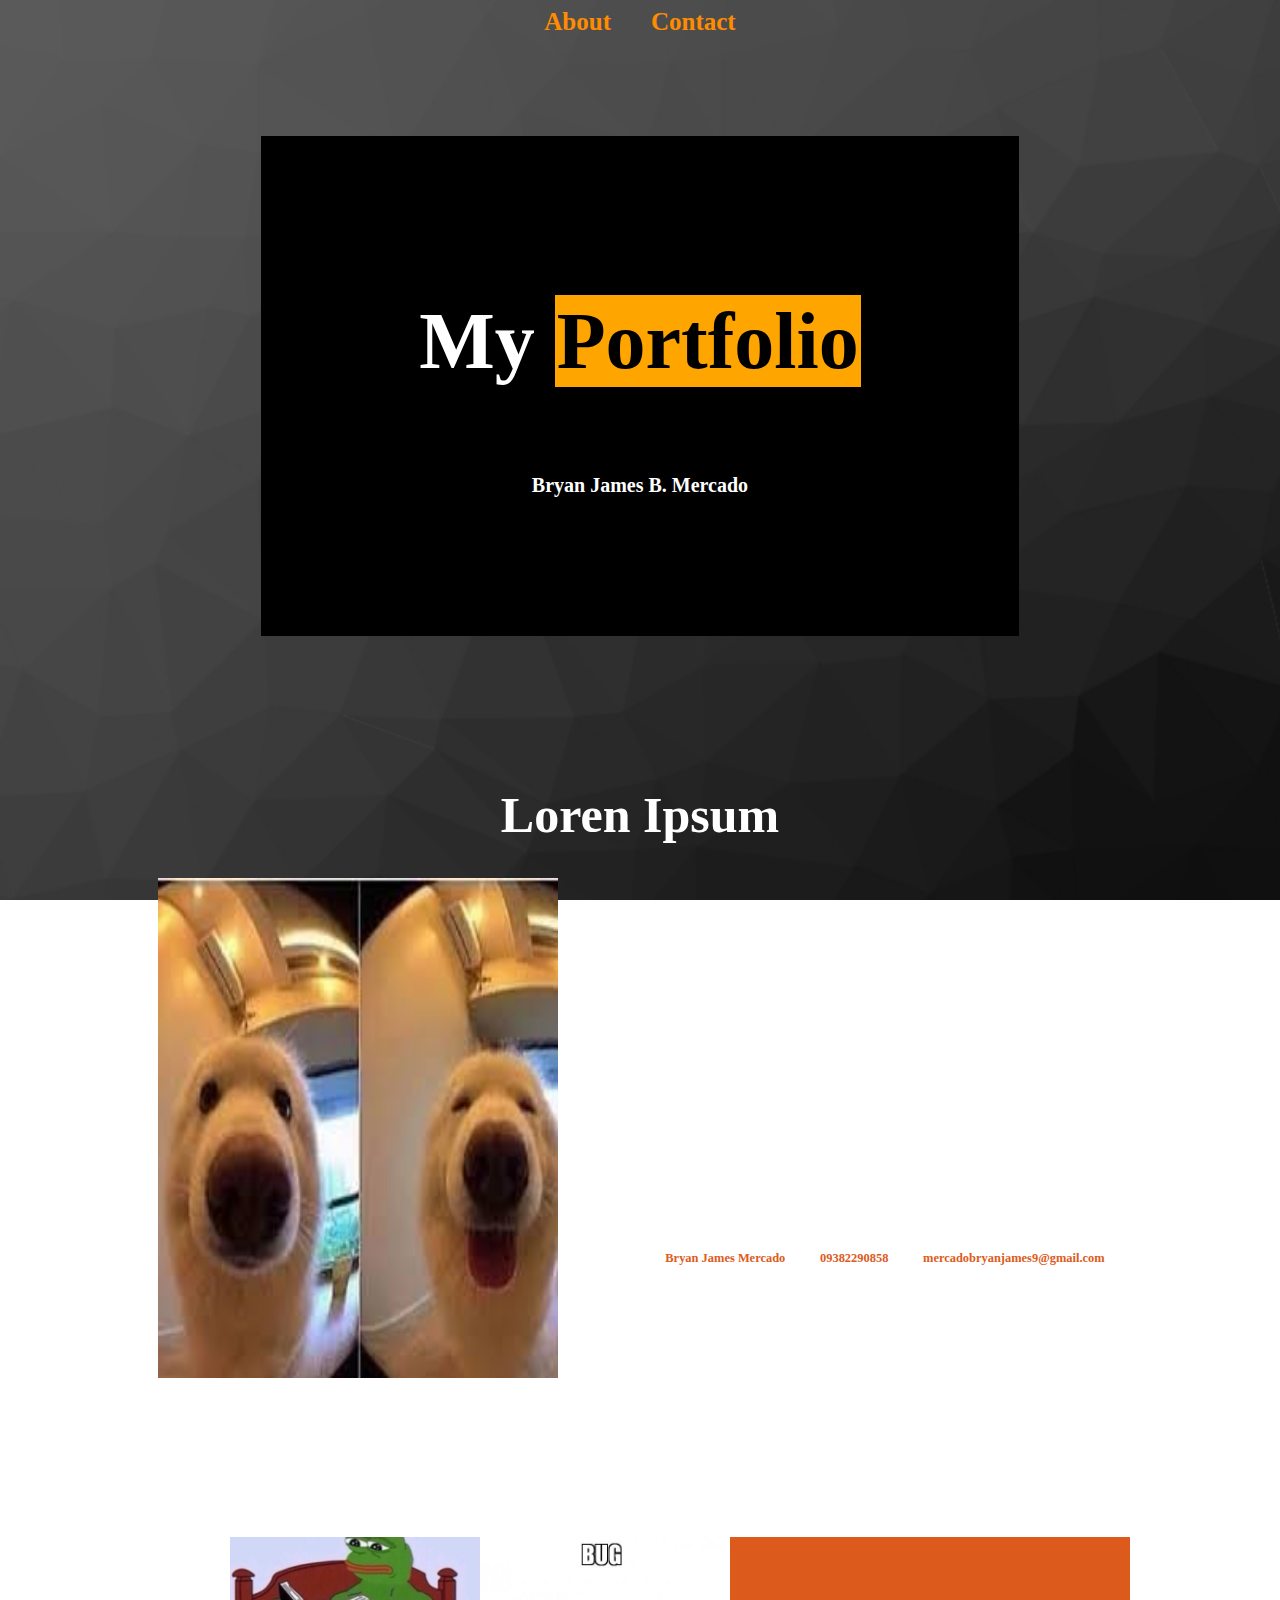
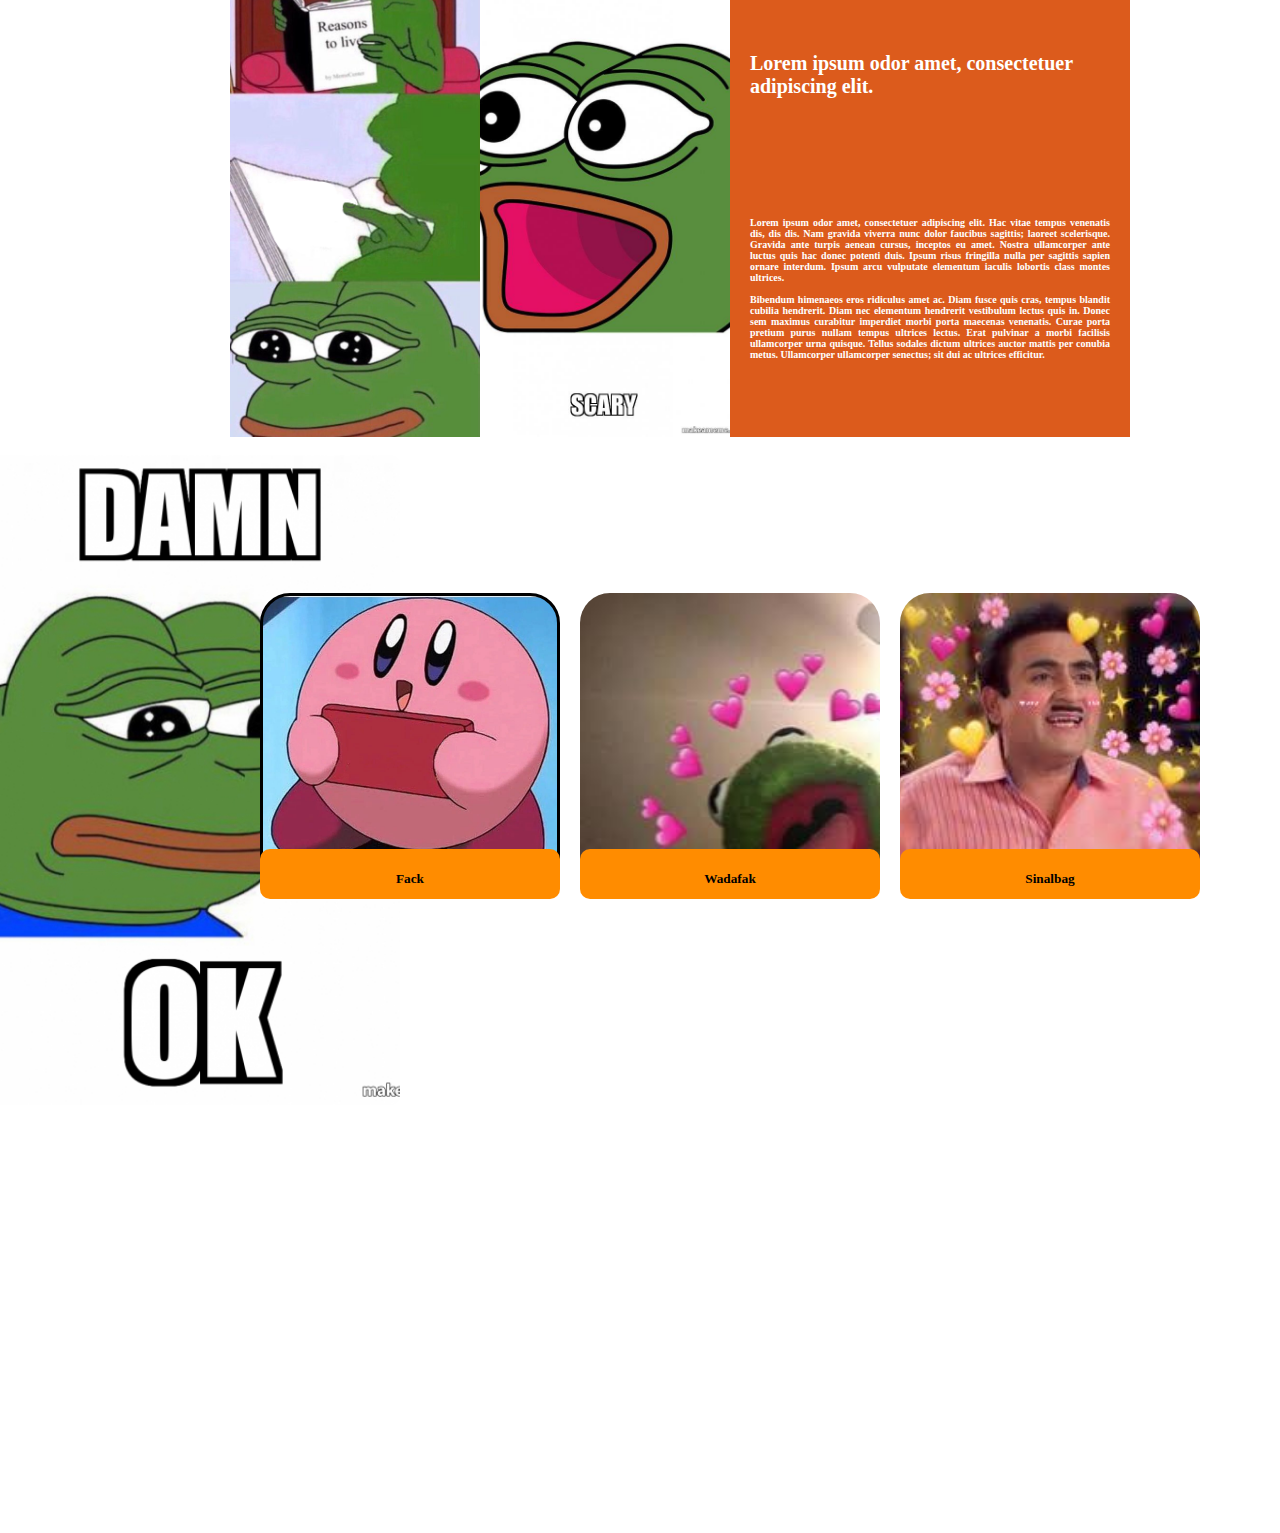
<file: index.html>
<!DOCTYPE html>
<html>
    <title> Portfolio </title>
    <link rel="stylesheet" type="text/css" href="style.css"/> 
    
    <body class = "body1"> 
        <style>
            .body1 {
                background-image: url("black.jpg");
            }
        </style>
    <div class = "navigation"> 
        <a class = "about" href="about.html"> About </a>
        <a class = "contactss" href="contacts.html"> Contact </a>
    </div>

    <div class = "box">
        <h1 class = "text"> My <span class = "portfolio"> Portfolio </span> </h1>
        <h5 class = "name"> Bryan James B. Mercado </h5>
    </div>

    <div class = "box1">
        <h1 class = "head"> Loren Ipsum </h1>
        <img class = "image" src="doggie.jpeg" alt="Beybe" width="400" height="500"> 
        <p class="loren"> Lorem ipsum odor amet, consectetuer adipiscing elit. Hac vitae tempus venenatis dis, dis dis. Nam gravida viverra nunc dolor faucibus sagittis; laoreet scelerisque. Gravida ante turpis aenean cursus, inceptos eu amet. Nostra ullamcorper ante luctus quis hac donec potenti duis. Ipsum risus fringilla nulla per sagittis sapien ornare interdum. Ipsum arcu vulputate elementum iaculis lobortis class montes ultrices. Bibendum himenaeos eros ridiculus amet ac. <br> <br> Diam fusce quis cras, tempus blandit cubilia hendrerit. Diam nec elementum hendrerit vestibulum lectus quis in. Donec sem maximus curabitur imperdiet morbi porta maecenas venenatis. Curae porta pretium purus nullam tempus ultrices lectus. Erat pulvinar a morbi facilisis ullamcorper urna quisque. Tellus sodales dictum ultrices auctor mattis per conubia metus. Ullamcorper ullamcorper senectus; sit dui ac ultrices efficitur.</p>
            <div class = "contacts">
                <h5 class = "contacts0"> Bryan James Mercado </h5>
                <h5 class = "contacts1"> 09382290858 </h5>
                <h5 class = "contacts2"> mercadobryanjames9@gmail.com </h5>
            </div>
    </div>

    <div class = "container"> 
        <div class = "c1"> </div>
        <div class = "c2"> </div>
        <div class = "c3">
            <h1 class = "c3t"> Lorem ipsum odor amet, consectetuer adipiscing elit.  </h1>
            <h5 class = "c3t1"> Lorem ipsum odor amet, consectetuer adipiscing elit. Hac vitae tempus venenatis dis, dis dis. Nam gravida viverra nunc dolor faucibus sagittis; laoreet scelerisque. Gravida ante turpis aenean cursus, inceptos eu amet. Nostra ullamcorper ante luctus quis hac donec potenti duis. Ipsum risus fringilla nulla per sagittis sapien ornare interdum. Ipsum arcu vulputate elementum iaculis lobortis class montes ultrices. <br> <br> Bibendum himenaeos eros ridiculus amet ac. Diam fusce quis cras, tempus blandit cubilia hendrerit. Diam nec elementum hendrerit vestibulum lectus quis in. Donec sem maximus curabitur imperdiet morbi porta maecenas venenatis. Curae porta pretium purus nullam tempus ultrices lectus. Erat pulvinar a morbi facilisis ullamcorper urna quisque. Tellus sodales dictum ultrices auctor mattis per conubia metus. Ullamcorper ullamcorper senectus; sit dui ac ultrices efficitur.</h5>
        </div>
    </div>
    <div class = "utot">  
        <div class = "gridds"> </div>
    </div>
    <h1 class = "blhead"> Loren Ipsum </h1>

    <div class = "grid1">
        <div class = "sb1"></div>
        <div class = "sb2"></div>
        <div class = "sb3"></div>
    </div>
    <div class = "bl">
        <div class = "bl1"> <h5> Fack </h5></div>
        <div class = "bl2"> <h5> Wadafak </h5></div>
        <div class = "bl3"> <h5> Sinalbag </h5></div>
    </div>
    </body>
</html>
</file>
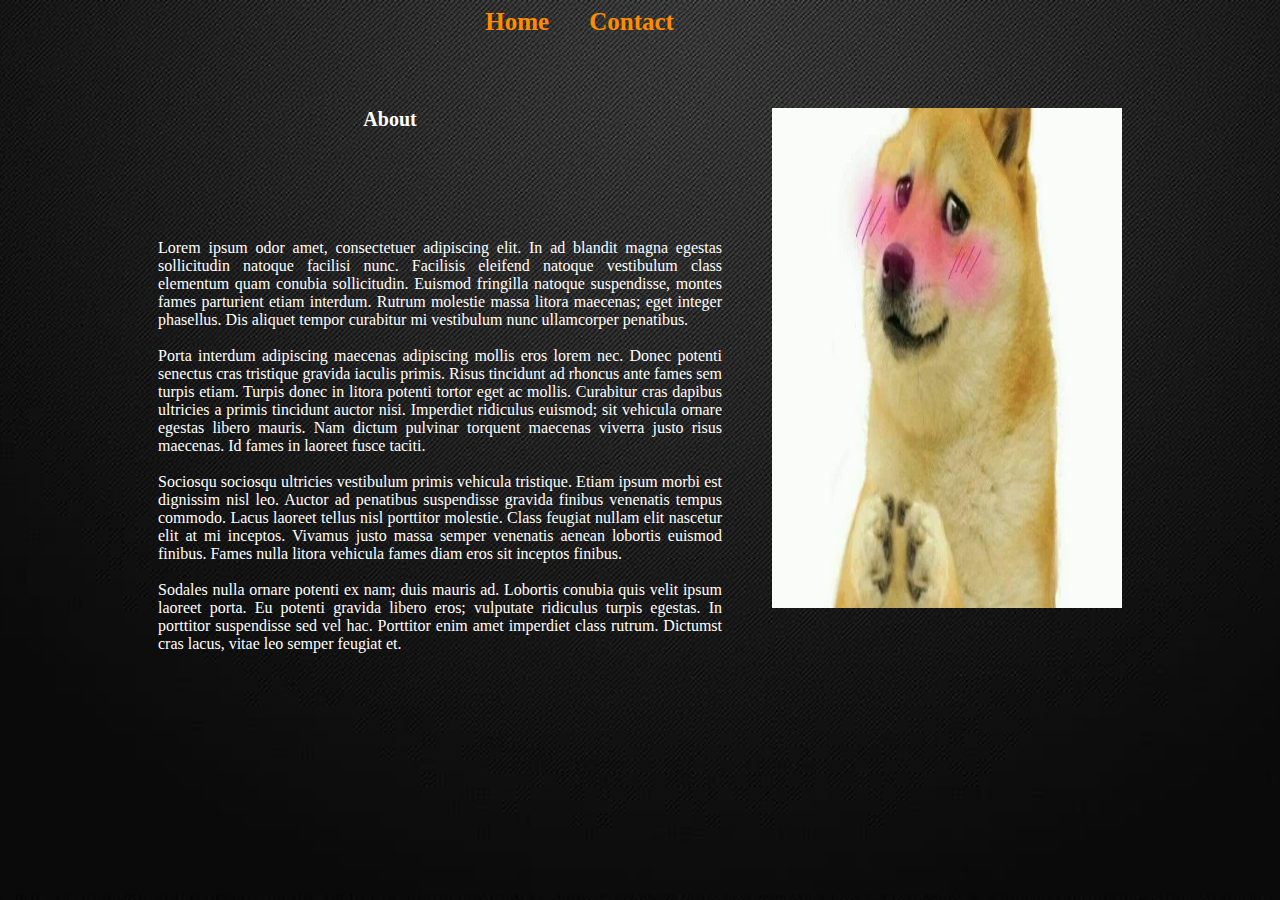
<file: about.html>
<!DOCTYPE html>
<html>
    <body class = "bg">
        <title> About </title>
        <style>
            .bg {
                background-image: url("bg.jpg");
                background-size: cover;
                background-position: center;
                background-repeat: no-repeat;
                background-attachment: fixed;
            }

            .fuck {
                float: right;
                padding-right: 150px;
                padding-top: 100px;
            }

            .text {
                color: white;
                padding-left: 150px;
                text-align: justify;
                padding-right: 50px;
                padding-top: 20px;
            }

            .homes {
                display: flex;
                justify-content: center;
                flex-wrap: nowrap;
                gap: 40px;
                padding-left: 30%;
            }

            .fuck, .text{
                display: flex;
                gap: 20px;
            }

            .text-head {
                display: flex;
                justify-content: center;
                align-items: center;
                height: 100px;
                color: white;
                font-size: 20px;
            }

            .home {
                font-weight: bold;
                color: darkorange;
                text-decoration: none;
                font-size: 25px;
            }

            .contacts {
                font-weight: bold;
                color: darkorange;
                text-decoration: none;
                font-size: 25px;
            }
        </style>

        <img class = "fuck" src="dog.jpeg" width="350" height="500" alt="Fuck">
        <div class = "homes"> 
            <a class = "home" href="index.html">Home</a>
            <a class = "contacts" href="contacts.html">Contact</a>
        </div>

        <h5 class = "text-head"> About </h5>
        <div class = "text">
            
            <p> Lorem ipsum odor amet, consectetuer adipiscing elit. In ad blandit magna egestas sollicitudin natoque facilisi nunc. Facilisis eleifend natoque vestibulum class elementum quam conubia sollicitudin. Euismod fringilla natoque suspendisse, montes fames parturient etiam interdum. Rutrum molestie massa litora maecenas; eget integer phasellus. Dis aliquet tempor curabitur mi vestibulum nunc ullamcorper penatibus. <br> <br>

                Porta interdum adipiscing maecenas adipiscing mollis eros lorem nec. Donec potenti senectus cras tristique gravida iaculis primis. Risus tincidunt ad rhoncus ante fames sem turpis etiam. Turpis donec in litora potenti tortor eget ac mollis. Curabitur cras dapibus ultricies a primis tincidunt auctor nisi. Imperdiet ridiculus euismod; sit vehicula ornare egestas libero mauris. Nam dictum pulvinar torquent maecenas viverra justo risus maecenas. Id fames in laoreet fusce taciti. <br> <br>
                
                Sociosqu sociosqu ultricies vestibulum primis vehicula tristique. Etiam ipsum morbi est dignissim nisl leo. Auctor ad penatibus suspendisse gravida finibus venenatis tempus commodo. Lacus laoreet tellus nisl porttitor molestie. Class feugiat nullam elit nascetur elit at mi inceptos. Vivamus justo massa semper venenatis aenean lobortis euismod finibus. Fames nulla litora vehicula fames diam eros sit inceptos finibus. <br> <br>
                
                Sodales nulla ornare potenti ex nam; duis mauris ad. Lobortis conubia quis velit ipsum laoreet porta. Eu potenti gravida libero eros; vulputate ridiculus turpis egestas. In porttitor suspendisse sed vel hac. Porttitor enim amet imperdiet class rutrum. Dictumst cras lacus, vitae leo semper feugiat et.</p>
        </div>
    </body>
</html>
</file>
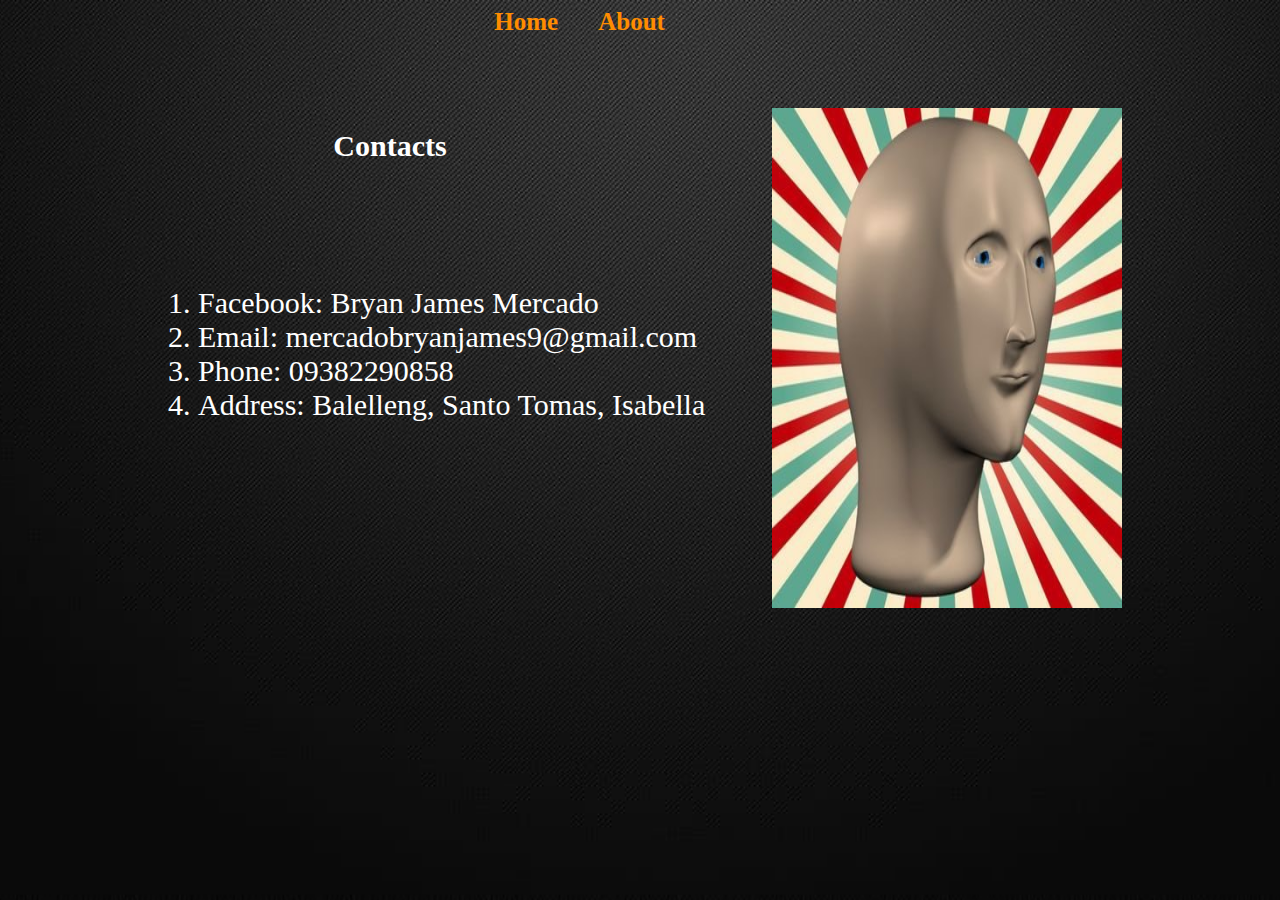
<file: contacts.html>
<!DOCTYPE html>
<html>
    <body class = "ggg">
        <title> Contacts </title>

        <style>
            .ggg {
                background-image: url("bg.jpg");
                background-size: cover;
                background-position: center;
                background-repeat: no-repeat;
                background-attachment: fixed;
            }

            .navigation {
                display: flex;
                justify-content: center;
                flex-wrap: nowrap;
                gap: 40px;
                padding-left: 30%;
            }

            /* .navigation {
                color: white;
                font-weight: bold;
                font-size: 20px;
                text-decoration: none;
                padding-left: 60vh;
            }*/

            .head {
                float: right;
                padding-right: 150px;
                padding-top: 100px;
            }

            .head, .cont, .text-head {
                display: flex;
                gap: 20px;
            }

            .cont {
                color: white;
                padding-left: 150px;
                text-align: justify;
                padding-right: 50px;
                font-size: 30px;
            }

            .text-head {
                justify-content: center;
                align-items: center;
                height: 120px;
                font-size: 30px;
                color: white;
            }

            .home {
                font-weight: bold;
                color: darkorange;
                text-decoration: none;
                font-size: 25px;
            }

            .about {
                font-weight: bold;
                color: darkorange;
                text-decoration: none;
                font-size: 25px;
            }
        </style>

        <img class = "head" src="head.jpg" width="350" height="500" alt="Dumbfack">
        <div class = "navigation">
            <a class = "home" href="index.html"> Home </a>
            <a class = "about" href="about.html"> About </a>
        </div>

        <h5 class = "text-head"> Contacts </h5>

        <div class = "cont"> 
            <ol>
                <li> Facebook: Bryan James Mercado </li>
                <li> Email: mercadobryanjames9@gmail.com </li>
                <li> Phone: 09382290858 </li>
                <li> Address: Balelleng, Santo Tomas, Isabella </li>
            </ol>
        </div>
    </body>
</html>
</file>
<file: style.css>
.body1 {
    background-size: cover;
    background-position: center;
    background-repeat: no-repeat;
    background-attachment: fixed;
}

.navigation {
    display: flex;
    justify-content: center;
    flex-wrap: nowrap;
    gap: 40px;
}

.about {
    font-weight: bold;
    color: darkorange;
    text-decoration: none;
    font-size: 25px;
}

.contactss {
    font-weight: bold;
    color: darkorange;
    text-decoration: none;
    font-size: 25px;
}

.box {
    margin-top: 100px;
    margin-left: 20%;
    width: 60%;
    background-color: black;
    display: flex;
    justify-content: center;
    align-items: center;
    height: 500px;
    flex-direction: column;
}

.portfolio {
    background-color: orange;
    border-width: 2px;
    border-style: solid;
    border-color: orange;
    color: black;
}

.text{
    justify-content: center;
    font-weight: bold;
    color: white;
    font-size: 80px;
}

.name {
    justify-content: center;
    font-weight: bold;
    color: white;
    font-size: 20px;
}

.box1 {
    margin-top: 150px;
    margin-left: 150px;
    margin-right: 150px;
}

.head {
    display: flex;
    justify-content: center;
    font-size: 50px;
    color: white;
}

.image {
    float: left;
    padding-right: 90px;
}

.loren {
    margin-top: 150px;
    font-size: 15px;
    color: white;
    text-align: justify;
}

.contacts {
    display: flex;
    justify-content: space-around;
    flex-direction: row;
    align-items: baseline;
    color: white;
    font-size: 15px;
    color: #dc5b1c;
}

.container {
    clear: none;
}
.container {
    padding-top: 100px;
    display: grid;
    height: 500px;
    grid-template-columns: 250px 250px 400px;
    grid-template-rows: 1fr;
    margin-top: 150px;
    margin-left: auto;
    position: absolute;
    right: 150px;
}

.c1 {
    background-color: #999999;
    background-image: url("frog.png");
    background-size: cover;
    background-position: center;
}

.c2 {
    background-color: #777777;
    background-image: url("scary.jpg");
    background-size: cover;
    background-position: center;
}

.c3 {
    background-color: #dc5b1c;
}

.c3t {
    padding-left: 20px;
    display: flex;
    font-size: 20px;
    color: white;
    justify-content: center;
    align-items: center;
    height: 250px;
    font-weight: bold;
}

.c3t1 {
    padding-left: 20px;
    padding-right: 20px;
    font-size: 10px;
    color: white;
    text-align: justify;
    font-family: Georgia, 'Times New Roman', Times, serif;
}

.utot {
    display: grid;
    height: 650px;
    grid-template-columns: 400px;
    grid-template-rows: 1fr;
    margin-left: auto;
    position: absolute;
    left: 0px;
    padding-top: 60%;
    padding-bottom: 10%;
}

.gridds {
    background-color: #333333;
    background-image: url("damn.jpg");
    background-size: cover;
    background-position: center;
    border-top-right-radius: 10px;
    border-bottom-right-radius: 10px;
}

.grid1 {
    display: grid;
    grid-template-columns: repeat(3, 300px);
    grid-template-rows: repeat(3, 300px);
    gap: 20px;
    margin-left: auto;
    position: absolute;
    right: 80px;
    padding-top: 7%;
}

.bl {
    display: grid;
    grid-template-columns: repeat(3, 300px);
    grid-template-rows: repeat(3, 50px);
    gap: 20px;
    margin-left: auto;
    position: absolute;
    right: 80px;
    padding-top: 27%;
    text-align: center;
}

.blhead {
    display: flex;
    justify-content: center;
    color: white;
    margin-top: 60%;
}

.bl1 {
    background-color: darkorange;
    border-radius: 10px;
}

.bl2 {
    background-color: darkorange;
    border-radius: 10px;
}

.bl3 {
    background-color: darkorange;
    border-radius: 10px;
}


.sb1 {
    background-color: #333333;
    background-image: url("wholesome.jpg");
    background-size: cover;
    background-position: center;
    border-style: solid;
    border-radius: 10%;
}

.sb2 {
    background-color: #333333;
    background-image: url("images.jpeg");
    background-size: cover;
    background-position: center;
    border-radius: 10%;
}

.sb3 {
    background-color: #333333;
    background-image: url("image.jpeg");
    background-size: cover;
    background-position: center;
    border-radius: 10%;
}
</file>
